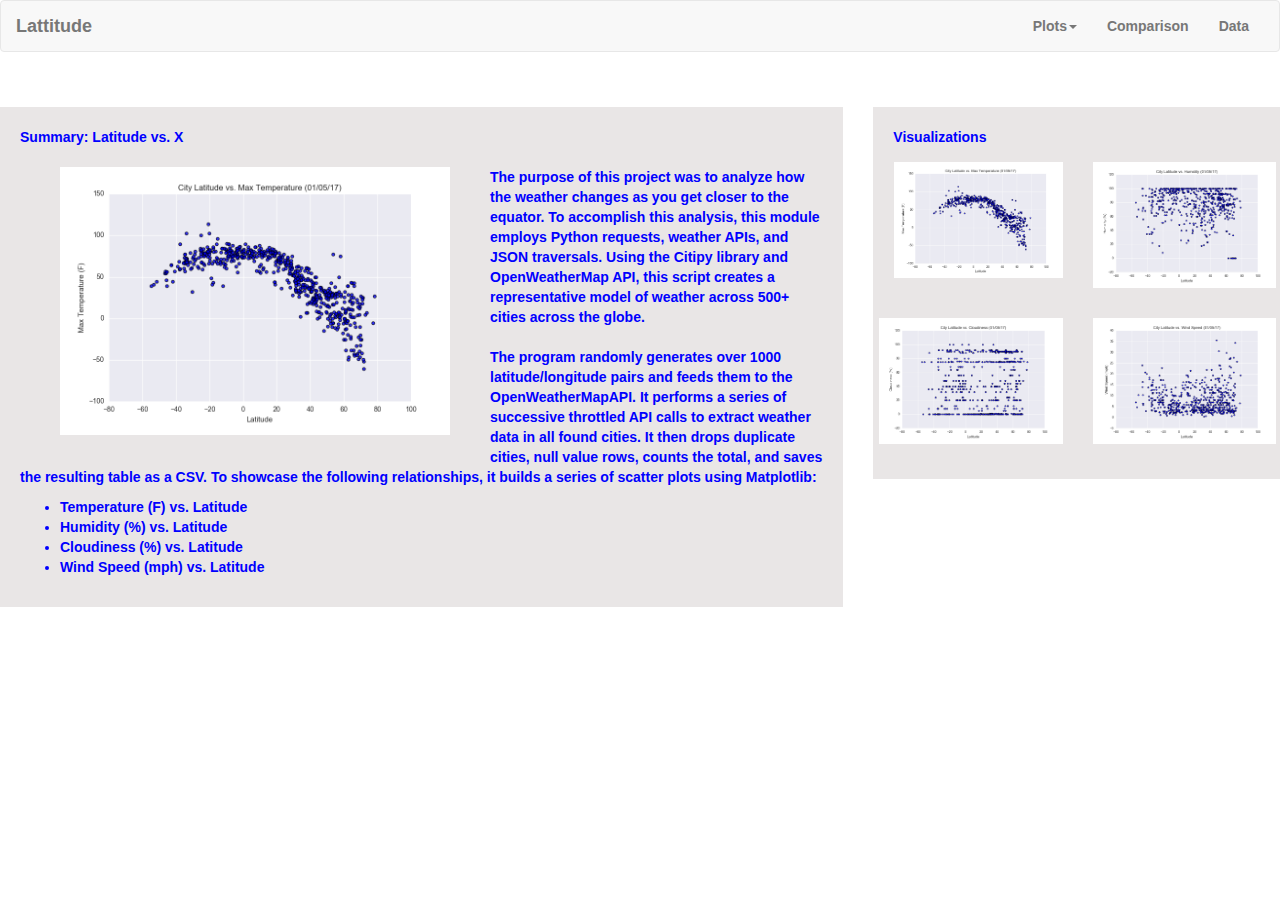
<file: index.html>
<!DOCTYPE html>
<html lang="en">
<head>
  <title>Bootstrap Example</title>
  <meta charset="utf-8">
  <meta name="viewport" content="width=device-width, initial-scale=1">
  <!-- <link href="web.css" rel="stylesheet" type="text/css"> -->
   <link rel="stylesheet" href="web.css">
  <link rel="stylesheet" href="https://maxcdn.bootstrapcdn.com/bootstrap/3.3.7/css/bootstrap.min.css">
  <script src="https://ajax.googleapis.com/ajax/libs/jquery/3.2.1/jquery.min.js"></script> 
  <script src="https://maxcdn.bootstrapcdn.com/bootstrap/3.3.7/js/bootstrap.min.js"></script>
</head>
<body>

<nav class="navbar navbar-default">
  <div class="container-fluid">
    <div class="navbar-header">
      <button type="button" class="navbar-toggle" data-toggle="collapse" data-target="#myNavbar">
        <span class="icon-bar"></span>
        <span class="icon-bar"></span>
        <span class="icon-bar"></span>
      </button>
      <a class="navbar-brand" href="#"><b>Lattitude</b></a>
    </div>
    <div class="collapse navbar-collapse" id="myNavbar">
      <ul class="nav navbar-nav navbar-right">
        <li class="dropdown">
          <a class="dropdown-toggle" data-toggle="dropdown" href="#"><b>Plots</b><span class="caret"></span></a>
          <ul class="dropdown-menu">
            <li><a href="temperature.html">Max Temperature</a></li>
            <li><a href="Humidity.html">Humidity</a></li>
            <li><a href="Cloudiness.html">Cloudiness</a></li>
            <li><a href="Windspeed.html">Wind Speed</a></li>
          </ul>
        </li>
        <li><a href="Comparison.html"><b>Comparison</b></a></li>
        <li><a href="Data.html"><b>Data</b></a></li>
      </ul>
    </div>
  </div>
</nav>

<div class="container">
  <!-- <h3><center>Weather in Global Cities vs Latitude</center></h3>
  <br>
  <h5><b><center>Have you ever wondered about how the weather changes across the globe as you go towards the equator?</center></b></h5> -->

</div>
<div class="row">
        <div class="col-xs-12 col-sm-12 col-md-8">
          <div class="box">Summary: Latitude vs. X
          <br>
          <a href="temperature.html">
          <img class="image" src = "assets/images/Fig1.png" ALIGN=left HSPACE=40 VSPACE=20/>
          </a>
          <br>
          <p>The purpose of this project was to analyze how the weather
          changes as you get closer to the equator. To accomplish
          this analysis, this module employs Python requests, weather APIs,
          and JSON traversals. Using the Citipy library and
          OpenWeatherMap API, this script creates a representative
          model of weather across 500+ cities across the globe.
          <br>
          <br>
          The program randomly generates over 1000 latitude/longitude pairs
          and feeds them to the OpenWeatherMapAPI. It performs a series of
          successive throttled API calls to extract weather data in
          all found cities. It then drops duplicate cities, null value
          rows, counts the total, and saves the resulting table
          as a CSV. To showcase the following relationships, it
          builds a series of scatter plots using Matplotlib:
          <ul>
            <li>Temperature (F) vs. Latitude</li>
            <li>Humidity (%) vs. Latitude</li>
            <li>Cloudiness (%) vs. Latitude</li>
            <li>Wind Speed (mph) vs. Latitude</li>
          </ul>
          <!-- Finally, alongwith the city data CSV, it returns the
          scatterplots as png files. -->
          </p>
          </div>
        </div>

        <div class = "col-xs-12 col-sm-12 col-md-4">
          <div class="box">Visualizations
            <div class="row">
                <div class="col-xs-12 col-sm-3 col-md-6">
                    <a href="temperature.html">
                    <img class="image" src = "assets/images/Fig1.png" HSPACE=1 VSPACE=15/>
                    </a>
                </div>
                <div class="row">
                    <div class="col-xs-12 col-sm-3 col-md-6">
                        <a href="Humidity.html">
                        <img class="image" src = "assets/images/Fig2.png" HSPACE=1 VSPACE=15/>
                        </a>
                    </div>
                <div class="col-xs-12 col-sm-3 col-md-6">
                    <a href="Cloudiness.html">
                    <img class="image" src = "assets/images/Fig3.png" HSPACE=1 VSPACE=15/>
                    </a>
                </div>
                <div class="col-xs-12 col-sm-3 col-md-6">
                    <a href="Windspeed.html">
                    <img class="image" src = "assets/images/Fig4.png" HSPACE=1 VSPACE=15/>
                    </a>
                </div>
            </div>
          </div>
        </div>
      </div>
</body>
</html>
</file>
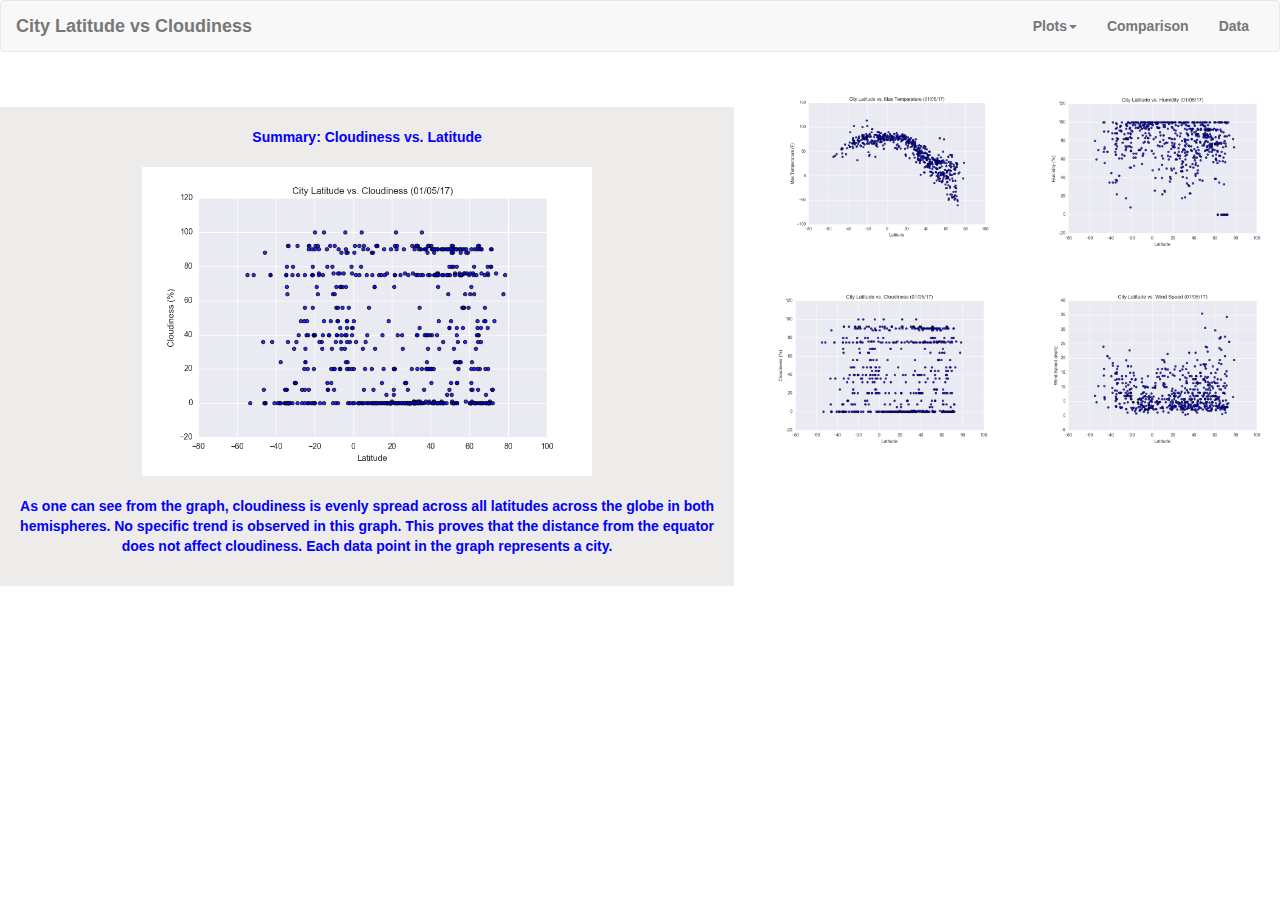
<file: Cloudiness.html>
<!DOCTYPE html>
<html lang="en">
<head>
  <title>WeatherPy</title>
  <link href="web.css" rel="stylesheet" type="text/css">
  <meta charset="utf-8">
</head>
  <meta name="viewport" content="width=device-width, initial-scale=1">
  <link rel="stylesheet" href="https://maxcdn.bootstrapcdn.com/bootstrap/3.3.7/css/bootstrap.min.css">
  <script src="https://ajax.googleapis.com/ajax/libs/jquery/3.3.1/jquery.min.js"></script>
  <script src="https://maxcdn.bootstrapcdn.com/bootstrap/3.3.7/js/bootstrap.min.js"></script>
</head>
<body>

    <nav class="navbar navbar-default">
        <div class="container-fluid">
          <div class="navbar-header">
            <button type="button" class="navbar-toggle" data-toggle="collapse" data-target="#myNavbar">
              <span class="icon-bar"></span>
              <span class="icon-bar"></span>
              <span class="icon-bar"></span>
            </button>
            <a class="navbar-brand" href="#"><b>City Latitude vs Cloudiness</b></a>
          </div>
          <div class="collapse navbar-collapse" id="myNavbar">
            <ul class="nav navbar-nav navbar-right">
              <li class="dropdown">
                <a class="dropdown-toggle" data-toggle="dropdown" href="#"><b>Plots</b><span class="caret"></span></a>
                <ul class="dropdown-menu">
                  <li><a href="temperature.html">Max Temperature</a></li>
                  <li><a href="Humidity.html">Humidity</a></li>
                  <li><a href="Cloudiness.html">Cloudiness</a></li>
                  <li><a href="WindSpeed.html">Wind Speed</a></li>
                </ul>
              </li>
              <li><a href="Comparison.html"><b>Comparison</b></a></li>
              <li><a href="Data.html"><b>Data</b></a></li>
            </ul>
          </div>
        </div>
      </nav>

      <div class="row">
            <div class="col-xs-12 col-sm-12 col-md-7">
              <div class="box_vis">Summary: Cloudiness vs. Latitude
              <br>
              <a href="temperature.html">
              <img class="image_vis" src = "assets/images/Fig3.png" VSPACE=20/>
              </a>
              <br>
              <p>As one can see from the graph, cloudiness is evenly spread across all latitudes across
                the globe in both hemispheres. No specific trend is observed in this graph. This proves
                that the distance from the equator does not affect cloudiness. Each data point in the graph
                represents a city.
              </p>
              </div>
            </div>

            <div class = "col-xs-12 col-sm-12 col-md-5">
                <div class="col-xs-12 col-sm-3 col-md-6">
                    <a href="temperature.html">
                    <img class="image" src = "assets/images/Fig1.png" HSPACE=1 VSPACE=15/>
                    </a>
                </div>
                <div class="row">
                    <div class="col-xs-12 col-sm-3 col-md-6">
                        <a href="Humidity.html">
                        <img class="image" src = "assets/images/Fig2.png" HSPACE=1 VSPACE=15/>
                        </a>
                    </div>
                <div class="col-xs-12 col-sm-3 col-md-6">
                    <a href="Cloudiness.html">
                    <img class="image" src = "assets/images/Fig3.png" HSPACE=1 VSPACE=15/>
                    </a>
                </div>
                <div class="col-xs-12 col-sm-3 col-md-6">
                    <a href="WindSpeed.html">
                    <img class="image" src = "assets/images/Fig4.png" HSPACE=1 VSPACE=15/>
                              </a>
                          </div>
                      </div>
                    </div>
                  </div>
                </div>
</file>
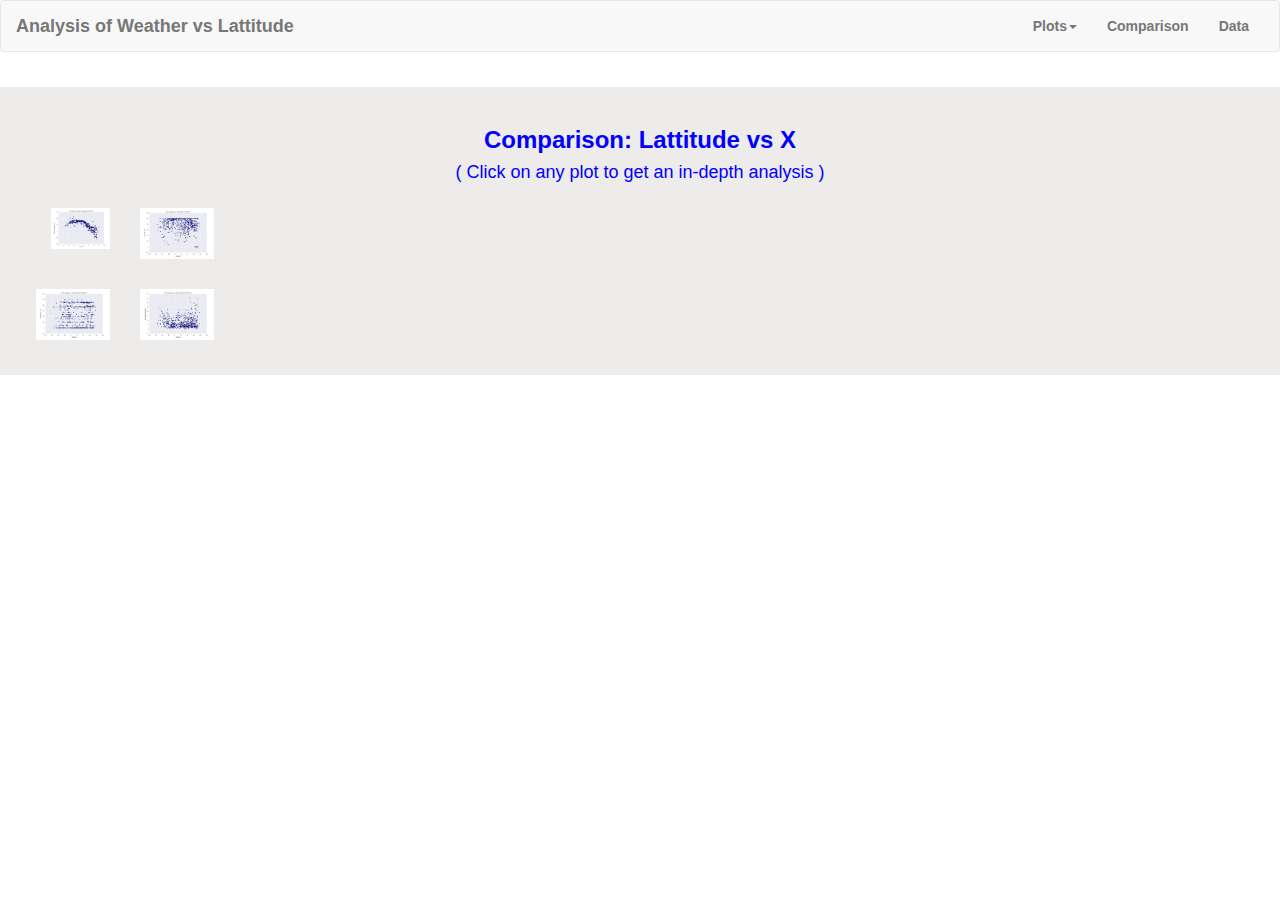
<file: Comparison.html>
<!DOCTYPE html>
<html lang="en">
<head>
  <title>WeatherPy</title>
  <link href="web.css" rel="stylesheet" type="text/css">
  <meta charset="utf-8">
</head>
  <meta name="viewport" content="width=device-width, initial-scale=1">
  <link rel="stylesheet" href="https://maxcdn.bootstrapcdn.com/bootstrap/3.3.7/css/bootstrap.min.css">
  <script src="https://ajax.googleapis.com/ajax/libs/jquery/3.3.1/jquery.min.js"></script>
  <script src="https://maxcdn.bootstrapcdn.com/bootstrap/3.3.7/js/bootstrap.min.js"></script>
</head>
<body>

    <nav class="navbar navbar-default">
        <div class="container-fluid">
          <div class="navbar-header">
            <button type="button" class="navbar-toggle" data-toggle="collapse" data-target="#myNavbar">
              <span class="icon-bar"></span>
              <span class="icon-bar"></span>
              <span class="icon-bar"></span>
            </button>
            <a class="navbar-brand" href="#"><b>Analysis of Weather vs Lattitude</b></a>
          </div>
          <div class="collapse navbar-collapse" id="myNavbar">
            <ul class="nav navbar-nav navbar-right">
              <li class="dropdown">
                <a class="dropdown-toggle" data-toggle="dropdown" href="#"><b>Plots</b><span class="caret"></span></a>
                <ul class="dropdown-menu">
                  <li><a href="temperature.html">Max Temperature</a></li>
                  <li><a href="Humidity.html">Humidity</a></li>
                  <li><a href="Cloudiness.html">Cloudiness</a></li>
                  <li><a href="WindSpeed.html">Wind Speed</a></li>
                </ul>
              </li>
              <li><a href="Comparison.html"><b>Comparison</b></a></li>
              <li><a href="Data.html"><b>Data</b></a></li>
            </ul>
          </div>
        </div>
      </nav>

      <div class="box_vis">
            <h3><strong><center>Comparison: Lattitude vs X</center></strong></h3>
            <h4><center>( Click on any plot to get an in-depth analysis )</center></h4>
          <div class="row">
             <div class = "col-xs-12 col-sm-12 col-md-5">
                <div class = "col-xs-12 col-sm-12 col-md-5">
                <div class="col-xs-12 col-sm-3 col-md-6">
                    <a href="temperature.html">
                    <img class="image" src = "assets/images/Fig1.png" HSPACE=1 VSPACE=15/>
                    </a>
                </div>
                <div class="row">
                    <div class="col-xs-12 col-sm-3 col-md-6">
                        <a href="Humidity.html">
                        <img class="image" src = "assets/images/Fig2.png" HSPACE=1 VSPACE=15/>
                        </a>
                    </div>
                <div class="col-xs-12 col-sm-3 col-md-6">
                    <a href="Cloudiness.html">
                    <img class="image" src = "assets/images/Fig3.png" HSPACE=1 VSPACE=15/>
                    </a>
                </div>
                <div class="col-xs-12 col-sm-3 col-md-6">
                    <a href="WindSpeed.html">
                    <img class="image" src = "assets/images/Fig4.png" HSPACE=1 VSPACE=15/>
                  </a>
              </div>
          </div>
        </div>

    </body>
    </html>
</file>
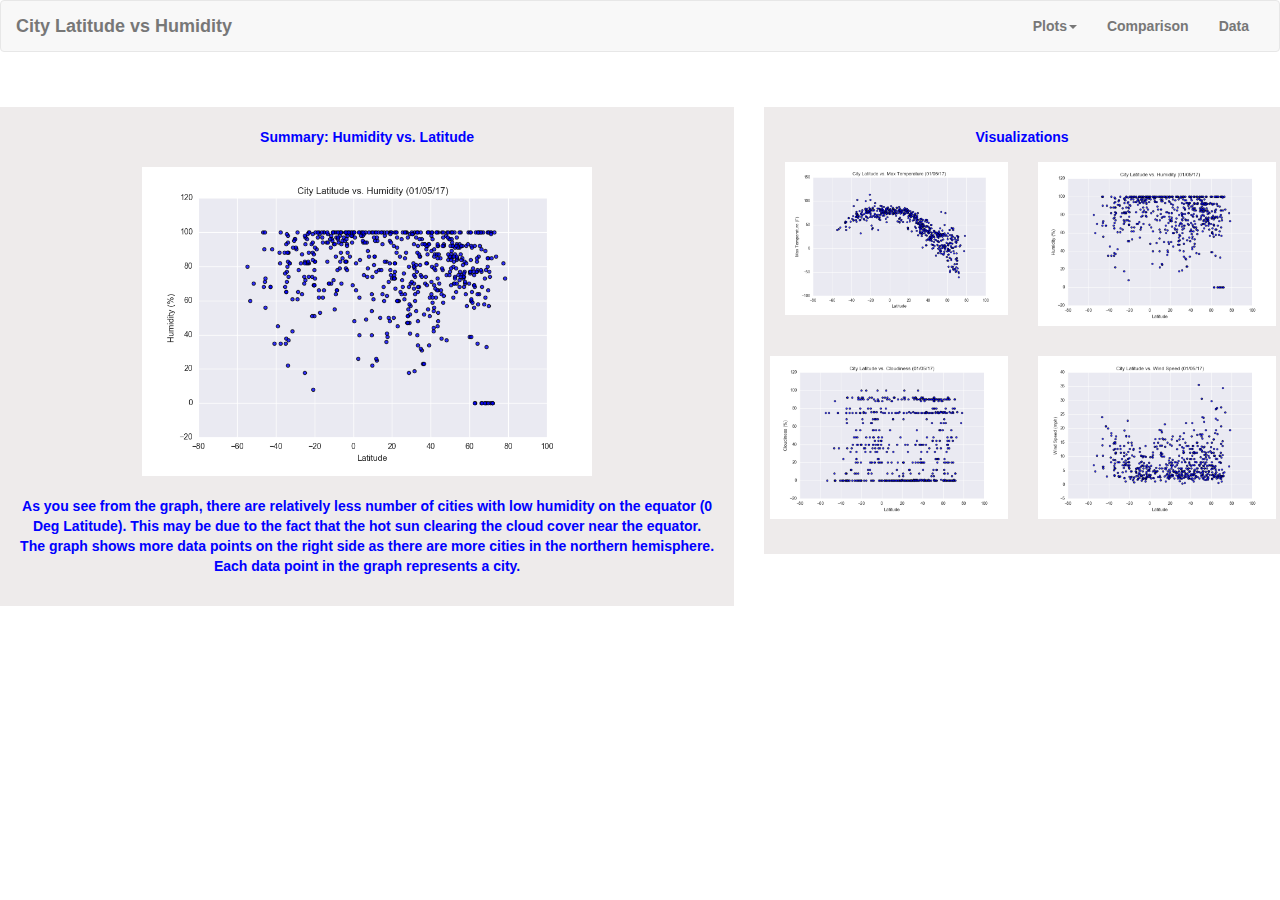
<file: Humidity.html>
<!DOCTYPE html>
<html lang="en">
<head>
  <title>WeatherPy</title>
  <link href="web.css" rel="stylesheet" type="text/css">
  <meta charset="utf-8">
</head>
  <meta name="viewport" content="width=device-width, initial-scale=1">
  <link rel="stylesheet" href="https://maxcdn.bootstrapcdn.com/bootstrap/3.3.7/css/bootstrap.min.css">
  <script src="https://ajax.googleapis.com/ajax/libs/jquery/3.3.1/jquery.min.js"></script>
  <script src="https://maxcdn.bootstrapcdn.com/bootstrap/3.3.7/js/bootstrap.min.js"></script>
</head>
<body>

    <nav class="navbar navbar-default">
        <div class="container-fluid">
          <div class="navbar-header">
            <button type="button" class="navbar-toggle" data-toggle="collapse" data-target="#myNavbar">
              <span class="icon-bar"></span>
              <span class="icon-bar"></span>
              <span class="icon-bar"></span>
            </button>
            <a class="navbar-brand" href="#"><b>City Latitude vs Humidity</b></a>
          </div>
          <div class="collapse navbar-collapse" id="myNavbar">
            <ul class="nav navbar-nav navbar-right">
              <li class="dropdown">
                <a class="dropdown-toggle" data-toggle="dropdown" href="#"><b>Plots</b><span class="caret"></span></a>
                <ul class="dropdown-menu">
                  <li><a href="temperature.html">Max Temperature</a></li>
                  <li><a href="Humidity.html">Humidity</a></li>
                  <li><a href="Cloudiness.html">Cloudiness</a></li>
                  <li><a href="WindSpeed.html">Wind Speed</a></li>
                </ul>
              </li>
              <li><a href="Comparison.html"><b>Comparison</b></a></li>
              <li><a href="Data.html"><b>Data</b></a></li>
            </ul>
          </div>
        </div>
      </nav>

      <div class="row">
            <div class="col-xs-12 col-sm-12 col-md-7">
              <div class="box_vis">Summary: Humidity vs. Latitude
              <br>
              <a href="Humidity.html">
              <img class="image_vis" src = "assets/images/Fig2.png" VSPACE=20/>
              </a>
              <br>
              <p>As you see from the graph, there are relatively less number of cities with low humidity on the equator 
                  (0 Deg Latitude). This may be due to the fact that the hot sun clearing the cloud cover near the equator. 
                  The graph shows more data points on the right side as there are more cities in the northern hemisphere.
                Each data point in the graph represents a city.
              </p>
              </div>
            </div>

            <div class = "col-xs-12 col-sm-12 col-md-5">
                <div class="box_vis">Visualizations
                  <div class="row">
                      <div class="col-xs-12 col-sm-3 col-md-6">
                          <a href="temperature.html">
                          <img class="image" src = "assets/images/Fig1.png" HSPACE=1 VSPACE=15/>
                          </a>
                      </div>
                      <div class="row">
                          <div class="col-xs-12 col-sm-3 col-md-6">
                              <a href="Humidity.html">
                              <img class="image" src = "assets/images/Fig2.png" HSPACE=1 VSPACE=15/>
                              </a>
                          </div>
                      <div class="col-xs-12 col-sm-3 col-md-6">
                          <a href="Cloudiness.html">
                          <img class="image" src = "assets/images/Fig3.png" HSPACE=1 VSPACE=15/>
                          </a>
                      </div>
                      <div class="col-xs-12 col-sm-3 col-md-6">
                          <a href="WindSpeed.html">
                          <img class="image" src = "assets/images/Fig4.png" HSPACE=1 VSPACE=15/>
                          </a>
                      </div>
                      </div>
                    </div>
                  </div>
                </div>
</file>
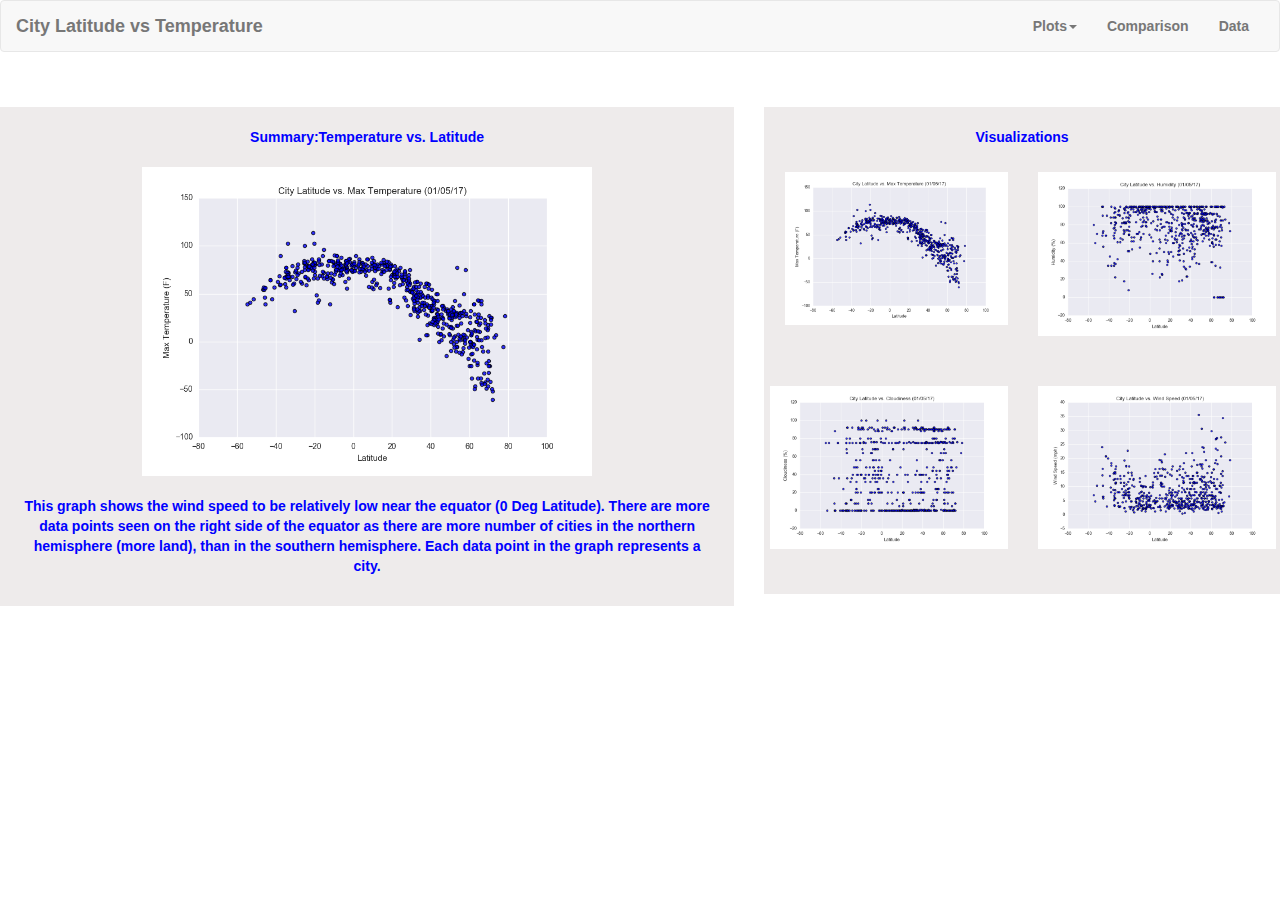
<file: temperature.html>
<!DOCTYPE html>
<html lang="en">
<head>
  <title>WeatherPy</title>
  <link href="web.css" rel="stylesheet" type="text/css">
  <meta charset="utf-8">
</head>
  <meta name="viewport" content="width=device-width, initial-scale=1">
  <link rel="stylesheet" href="https://maxcdn.bootstrapcdn.com/bootstrap/3.3.7/css/bootstrap.min.css">
  <script src="https://ajax.googleapis.com/ajax/libs/jquery/3.3.1/jquery.min.js"></script>
  <script src="https://maxcdn.bootstrapcdn.com/bootstrap/3.3.7/js/bootstrap.min.js"></script>
</head>
<body>

    <nav class="navbar navbar-default">
        <div class="container-fluid">
          <div class="navbar-header">
            <button type="button" class="navbar-toggle" data-toggle="collapse" data-target="#myNavbar">
              <span class="icon-bar"></span>
              <span class="icon-bar"></span>
              <span class="icon-bar"></span>
            </button>
            <a class="navbar-brand" href="#"><b>City Latitude vs Temperature</b></a>
          </div>
          <div class="collapse navbar-collapse" id="myNavbar">
            <ul class="nav navbar-nav navbar-right">
              <li class="dropdown">
                <a class="dropdown-toggle" data-toggle="dropdown" href="#"><b>Plots</b><span class="caret"></span></a>
                <ul class="dropdown-menu">
                  <li><a href="temperature.html">Max Temperature</a></li>
                  <li><a href="Humidity.html">Humidity</a></li>
                  <li><a href="Cloudiness.html">Cloudiness</a></li>
                  <li><a href="WindSpeed.html">Wind Speed</a></li>
                </ul>
              </li>
              <li><a href="Comparison.html"><b>Comparison</b></a></li>
              <li><a href="Data.html"><b>Data</b></a></li>
            </ul>
          </div>
        </div>
      </nav>

      <div class="row">
            <div class="col-xs-12 col-sm-12 col-md-7">
              <div class="box_vis">Summary:Temperature vs. Latitude
              <br>
              <a href="temperature.html">
              <img class="image_vis" src = "assets/images/Fig1.png" VSPACE=20/>
              </a>
              <br>
              <p>This graph shows the wind speed to be relatively low near the equator 
                  (0 Deg Latitude). There are more data points seen on the right side of the 
                  equator as there are more number of cities in the northern hemisphere (more land), 
                  than in the southern hemisphere. Each data point in the graph represents a city.
              </p>
              </div>
            </div>

            <div class = "col-xs-12 col-sm-12 col-md-5">
                    <div class="box_vis">Visualizations
                      <div class="row">
                          <div class="col-xs-12 col-sm-3 col-md-6">
                              <a href="temperature.html">
                              <img class="image" src = "assets/images/Fig1.png" HSPACE=1 VSPACE=25/>
                              </a>
                          </div>
                          <div class="row">
                              <div class="col-xs-12 col-sm-3 col-md-6">
                                  <a href="Humidity.html">
                                  <img class="image" src = "assets/images/Fig2.png" HSPACE=1 VSPACE=25/>
                                  </a>
                              </div>
                          <div class="col-xs-12 col-sm-3 col-md-6">
                              <a href="Cloudiness.html">
                              <img class="image" src = "assets/images/Fig3.png" HSPACE=1 VSPACE=25/>
                              </a>
                          </div>
                          <div class="col-xs-12 col-sm-3 col-md-6">
                              <a href="WindSpeed.html">
                              <img class="image" src = "assets/images/Fig4.png" HSPACE=1 VSPACE=25/>
                              </a>
                          </div>
                      </div>
                    </div>
                  </div>
                </div>
</file>
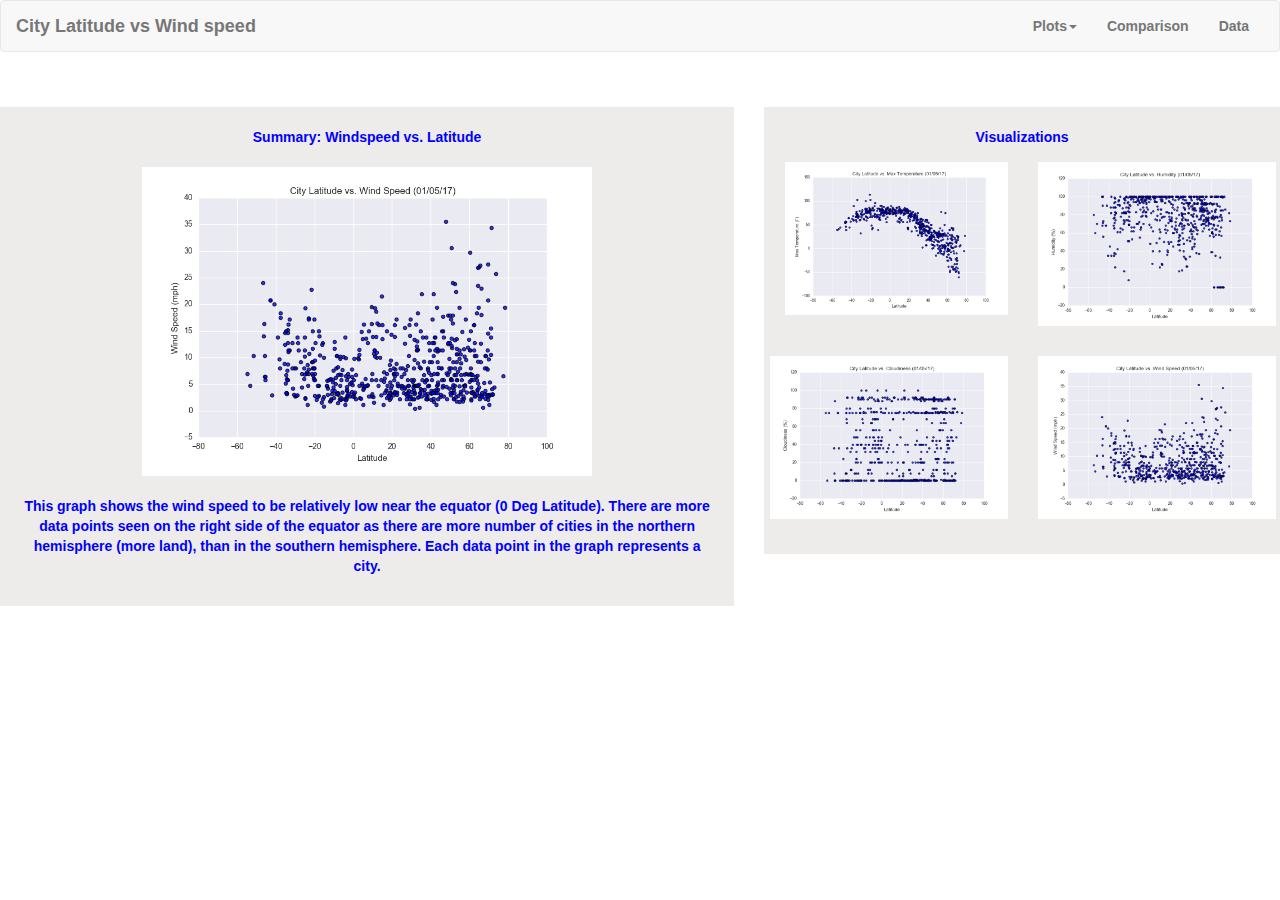
<file: WindSpeed.html>
<!DOCTYPE html>
<html lang="en">
<head>
  <title>WeatherPy</title>
  <link href="web.css" rel="stylesheet" type="text/css">
  <meta charset="utf-8">
</head>
  <meta name="viewport" content="width=device-width, initial-scale=1">
  <link rel="stylesheet" href="https://maxcdn.bootstrapcdn.com/bootstrap/3.3.7/css/bootstrap.min.css">
  <script src="https://ajax.googleapis.com/ajax/libs/jquery/3.3.1/jquery.min.js"></script>
  <script src="https://maxcdn.bootstrapcdn.com/bootstrap/3.3.7/js/bootstrap.min.js"></script>
</head>
<body>

    <nav class="navbar navbar-default">
        <div class="container-fluid">
          <div class="navbar-header">
            <button type="button" class="navbar-toggle" data-toggle="collapse" data-target="#myNavbar">
              <span class="icon-bar"></span>
              <span class="icon-bar"></span>
              <span class="icon-bar"></span>
            </button>
            <a class="navbar-brand" href="#"><b>City Latitude vs Wind speed</b></a>
          </div>
          <div class="collapse navbar-collapse" id="myNavbar">
            <ul class="nav navbar-nav navbar-right">
              <li class="dropdown">
                <a class="dropdown-toggle" data-toggle="dropdown" href="#"><b>Plots</b><span class="caret"></span></a>
                <ul class="dropdown-menu">
                  <li><a href="temperature.html">Max Temperature</a></li>
                  <li><a href="Humidity.html">Humidity</a></li>
                  <li><a href="Cloudiness.html">Cloudiness</a></li>
                  <li><a href="WindSpeed.html">Wind Speed</a></li>
                </ul>
              </li>
              <li><a href="Comparison.html"><b>Comparison</b></a></li>
              <li><a href="Data.html"><b>Data</b></a></li>
            </ul>
          </div>
        </div>
      </nav>

      <div class="row">
            <div class="col-xs-12 col-sm-12 col-md-7">
              <div class="box_vis">Summary: Windspeed vs. Latitude
              <br>
              <a href="temperature.html">
              <img class="image_vis" src = "assets/images/Fig4.png" VSPACE=20/>
              </a>
              <br>
              <p>This graph shows the wind speed to be relatively low near the equator 
                  (0 Deg Latitude). There are more data points seen on the right side of the 
                  equator as there are more number of cities in the northern hemisphere (more land), 
                  than in the southern hemisphere. Each data point in the graph represents a city.
              </p>
              </div>
            </div>

            <div class = "col-xs-12 col-sm-12 col-md-5">
                    <div class="box_vis">Visualizations
                      <div class="row">
                          <div class="col-xs-12 col-sm-3 col-md-6">
                              <a href="temperature.html">
                              <img class="image" src = "assets/images/Fig1.png" HSPACE=1 VSPACE=15/>
                              </a>
                          </div>
                          <div class="row">
                              <div class="col-xs-12 col-sm-3 col-md-6">
                                  <a href="Humidity.html">
                                  <img class="image" src = "assets/images/Fig2.png" HSPACE=1 VSPACE=15/>
                                  </a>
                              </div>
                          <div class="col-xs-12 col-sm-3 col-md-6">
                              <a href="Cloudiness.html">
                              <img class="image" src = "assets/images/Fig3.png" HSPACE=1 VSPACE=15/>
                              </a>
                          </div>
                          <div class="col-xs-12 col-sm-3 col-md-6">
                              <a href="WindSpeed.html">
                              <img class="image" src = "assets/images/Fig4.png" HSPACE=1 VSPACE=15/>
                              </a>
                          </div>
                      </div>
                    </div>
                  </div>
                </div>
</file>
<file: web.css>
.box {
  background-color: rgb(233, 230, 230);
  padding: 20px;
  margin-top: 35px;
  display: block;
  height: auto;
  font: bold;
  font-family: sans-serif;
  color: blue;
  font-weight: bold;
  overflow : auto;
}

.image {
    max-width:390px;
    width:100%;
}

.nav.navbar-nav.navbar-left li a {
  color: mediumseagreen;
}

.nav.navbar-nav li a{
  color: mediumseagreen;
}
.nav li {
    display:inline-block;
}

.box_vis {
  text-align: center;
  background-color: rgb(238, 235, 235);
  padding: 20px;
  margin-top: 35px;
  display: block;
  height: auto;
  font: bold;
  font-family: sans-serif;
  color: blue;
  font-weight: bold;
  overflow : auto;
}
.image_vis {
  max-width:450px;
  width:100%;
}
.image_vis_with_border {
  max-width:390px;
  width:100%;
  outline: 2px solid red;
  outline-offset: 0px;
}

.container {
  margin: 0 auto;
  padding: 0;
  left: 0;
  right: 0;
  text-align: center;
}
</file>
